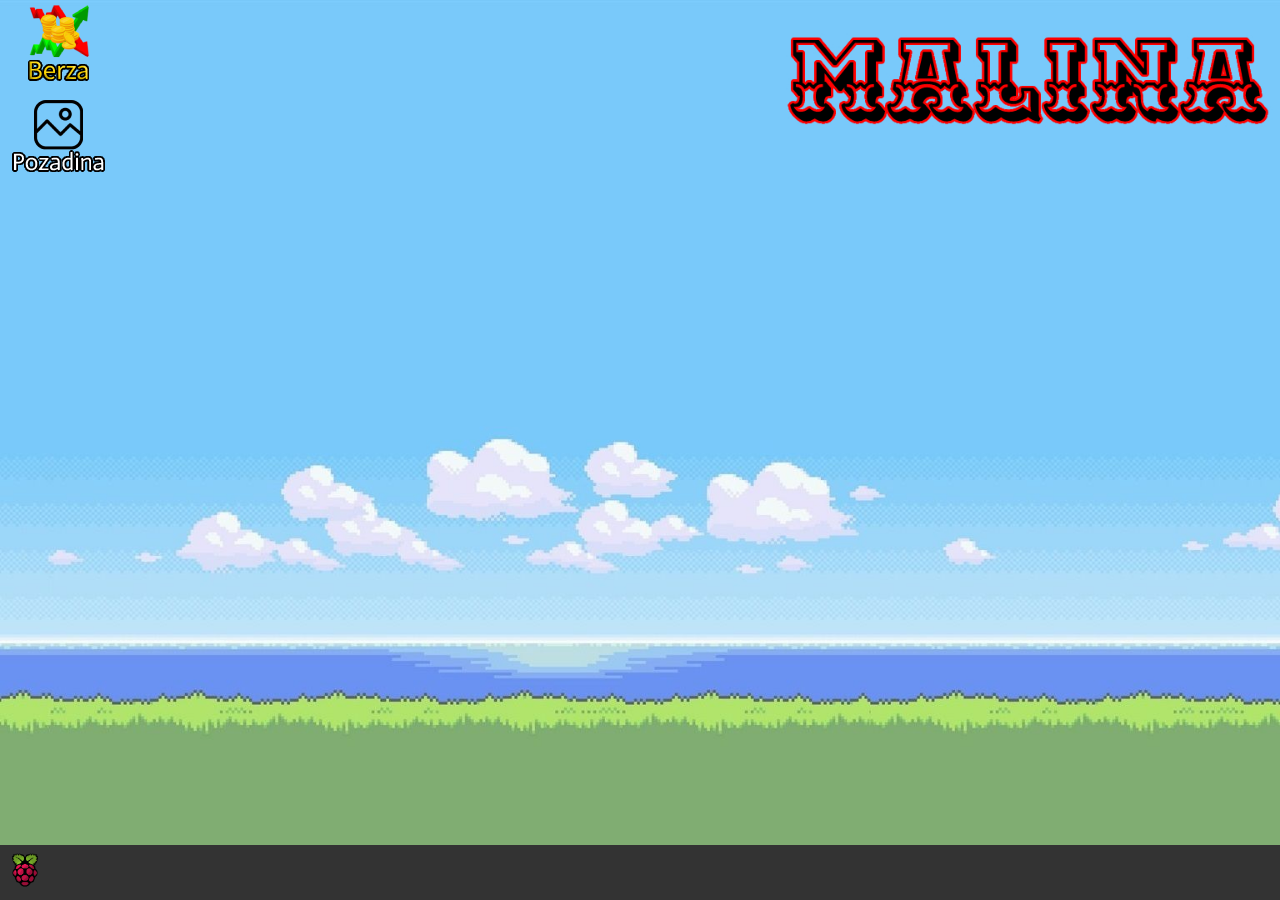
<file: index.html>
<!DOCTYPE html>
<html lang="en">

<head>
  <meta charset="UTF-8">
  <meta http-equiv="X-UA-Compatible" content="IE=edge">
  <meta name="viewport" content="width=device-width, initial-scale=1">
  <title>Meni</title>
  <link rel="stylesheet" href="style.css">
  <link rel="shortcut icon" type="image/x-icon" href="img/malinaos.png">

</head>

<body>

  <div class="background"></div>
  
  <div class="topnav">
    <a class="active"> <img style="opacity: 1;" src="img/malinaos.png" alt="Girl in a jacket" width="40" height="40"></a>
  </div>

  <table>
    <tr>
      <td> <a href="berza.html"><img src="img/ikonicaberza.png"></a> </td>
    </tr>

    <tr>
      <td> <img onclick="promenapozadine()" src="img/ikonicapozadina.png"> </td>
    </tr>
  </table>

  <script src="script.js"></script>

</body>

</html>
</file>
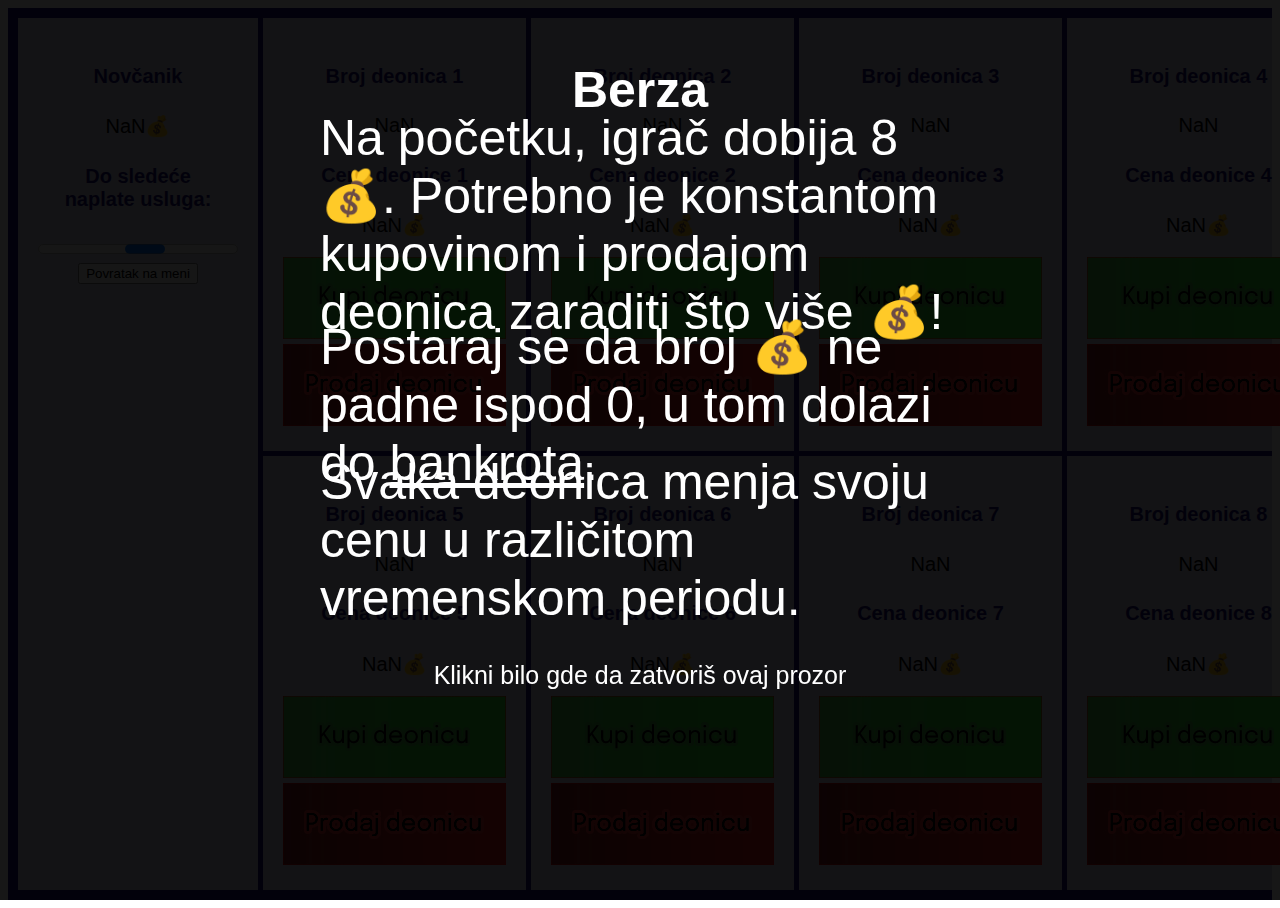
<file: berza.html>
<!DOCTYPE html>
<html lang="en">

<head>
  <meta charset="UTF-8">
  <meta http-equiv="X-UA-Compatible" content="IE=edge">
  <meta name="viewport" content="width=device-width, initial-scale=1.0">
  <title>Berza</title>
  <link rel="stylesheet" href="style1.css">
  <link rel="shortcut icon" type="image/x-icon" href="img/favicon.ico">
</head>

<body>

  <div id="overlay" onclick="off()">
    <div id="text"><b>Berza</b></div>
    <div id="text1">Na početku, igrač dobija 8 &#128176;. Potrebno je konstantom kupovinom i prodajom deonica zaraditi što više &#128176;!</div>
    <div id="text2">Postaraj se da broj &#128176; ne padne ispod 0, u tom dolazi do <u>bankrota</u>.</div>
    <div id="text3">Svaka deonica menja svoju cenu u različitom vremenskom periodu.</div>
    <div id="text4">Klikni bilo gde da zatvoriš ovaj prozor</div>
  </div>

  <div class="grid-container">

    <div class="item1">
      <h4 style="text-align: center;">Broj deonica 1</h4>
      <p style="text-align: center;" id="brdeonica1">0</p>
      <h4 style="text-align: center;">Cena deonice 1</h4>
      <p style="text-align: center;" id="cdeonica1"></p>
      <img id ="slika1" src="img/kupi.jpg"></img>
      <img id ="slika11" src="img/prodaj.jpg"></img>
    </div>

    <div class="item2">
      <h4 style="text-align: center;">Broj deonica 2</h4>
      <p style="text-align: center;" id="brdeonica2">0</p>
      <h4 style="text-align: center;">Cena deonice 2</h4>
      <p style="text-align: center;" id="cdeonica2"></p>
      <img id ="slika2" src="img/kupi.jpg"></img>
      <img id ="slika12" src="img/prodaj.jpg"></img>
    </div>

    <div class="item3">
      <h4 style="text-align: center;">Broj deonica 3</h4>
      <p style="text-align: center;" id="brdeonica3">0</p>
      <h4 style="text-align: center;">Cena deonice 3</h4>
      <p style="text-align: center;" id="cdeonica3"></p>
      <img id ="slika3" src="img/kupi.jpg"></img>
      <img id ="slika13" src="img/prodaj.jpg"></img>
    </div>  

    <div class="item5">
      <h4 style="text-align: center;">Broj deonica 4</h4>
      <p style="text-align: center;" id="brdeonica4">0</p>
      <h4 style="text-align: center;">Cena deonice 4</h4>
      <p style="text-align: center;" id="cdeonica4"></p>
      <img id ="slika4" src="img/kupi.jpg"></img>
      <img id ="slika14" src="img/prodaj.jpg"></img>
    </div>  

    <div class="item4">
      <h4 style="text-align: center;">Novčanik</h4>
      <p style="text-align: center;" id="novcanik"></p>

      <h4>Do sledeće <br>naplate usluga:</h4>
      <progress id="naplataprogress" min = "0" max="100"></progress>

      <br>
      <a href="index.html"> <button>Povratak na meni</button> </a>
    </div>

    <div class="item6">
      <h4 style="text-align: center;">Broj deonica 5</h4>
      <p style="text-align: center;" id="brdeonica5">0</p>
      <h4 style="text-align: center;">Cena deonice 5</h4>
      <p style="text-align: center;" id="cdeonica5"></p>
      <img id ="slika5" src="img/kupi.jpg"></img>
      <img id ="slika15" src="img/prodaj.jpg"></img>
    </div>

    <div class="item7">
      <h4 style="text-align: center;">Broj deonica 6</h4>
      <p style="text-align: center;" id="brdeonica6">0</p>
      <h4 style="text-align: center;">Cena deonice 6</h4>
      <p style="text-align: center;" id="cdeonica6"></p>
      <img id ="slika6" src="img/kupi.jpg"></img>
      <img id ="slika16" src="img/prodaj.jpg"></img>
    </div>

    <div class="item8">
      <h4 style="text-align: center;">Broj deonica 7</h4>
      <p style="text-align: center;" id="brdeonica7">0</p>
      <h4 style="text-align: center;">Cena deonice 7</h4>
      <p style="text-align: center;" id="cdeonica7"></p>
      <img id ="slika7" src="img/kupi.jpg"></img>
      <img id ="slika17" src="img/prodaj.jpg"></img>
    </div>

    <div class="item9">
      <h4 style="text-align: center;">Broj deonica 8</h4>
      <p style="text-align: center;" id="brdeonica8">0</p>
      <h4 style="text-align: center;">Cena deonice 8</h4>
      <p style="text-align: center;" id="cdeonica8"></p>
      <img id ="slika8" src="img/kupi.jpg"></img>
      <img id ="slika18" src="img/prodaj.jpg"></img>
    </div>
</div>

  <script src="script1.js"></script>
</body>

</html>
</file>
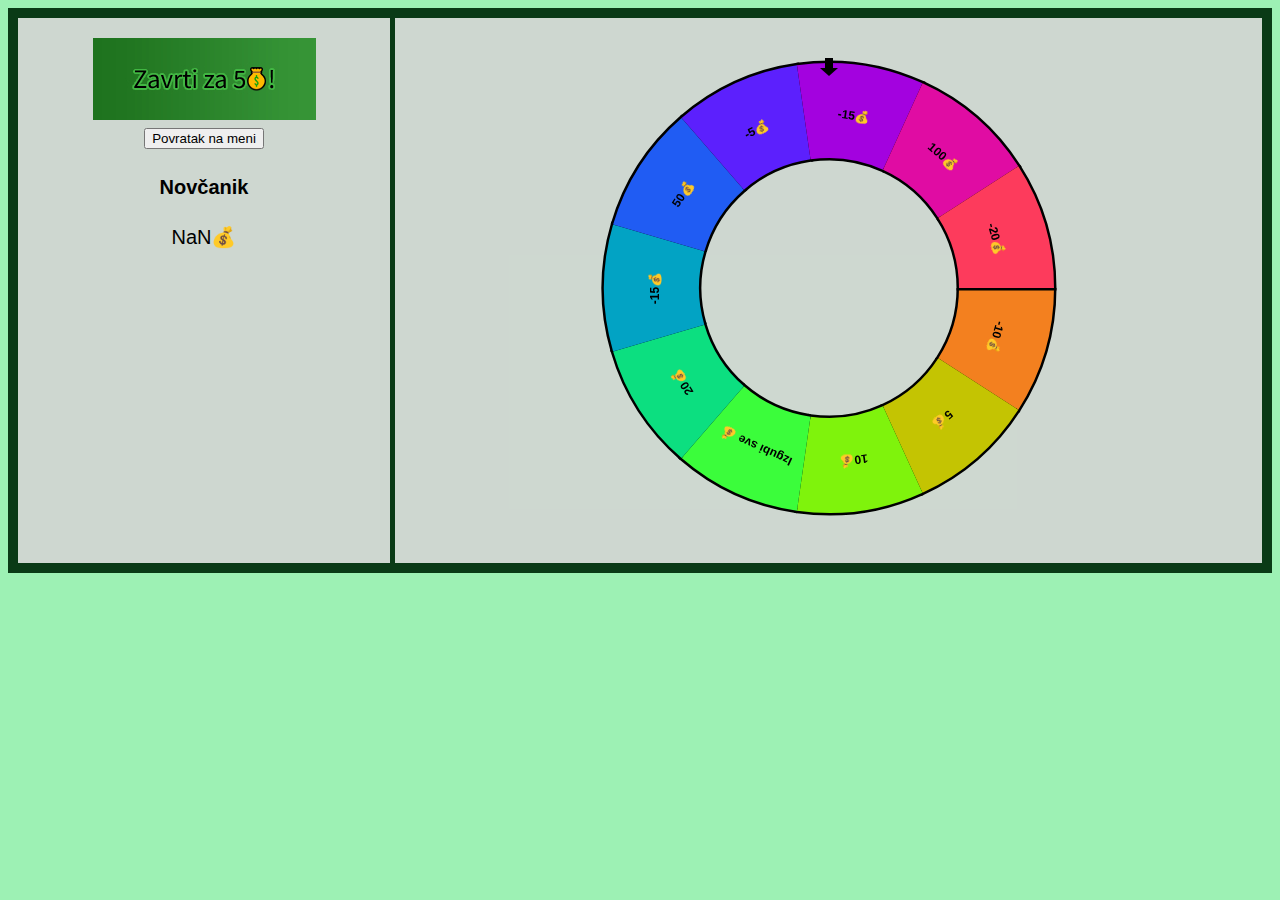
<file: rulet.html>
<!DOCTYPE html>
<html lang="en">
<head>
    <meta charset="UTF-8">
    <meta http-equiv="X-UA-Compatible" content="IE=edge">
    <meta name="viewport" content="width=device-width, initial-scale=1.0">
    <title>Rulet</title>
    <link rel="stylesheet" href="style2.css">
    <link rel="shortcut icon" type="image/x-icon" href="img/rulet ico.png">
</head>
<body style="background-color: #9df1b4;">
  <div class="grid-container">

   <div class="item1">
    <img src="img/zavrti.jpg" id="spin">
    <br>
    <a href="index.html"> <button>Povratak na meni</button> </a>
    <br>
    <h4 style="text-align: center;">Novčanik</h4>
    <p style="text-align: center;" id="novcanik"></p>
   </div>

   <div class="item2">
    <canvas id="canvas" width="500" height="500"></canvas>
   </div>
</div>

    <script src="script2.js"></script>
</body>
</html>
</file>
<file: style.css>
body {
    font-family: Verdana, Geneva, Tahoma, sans-serif;
    margin: 0;
  }
  
  .topnav {
    background-color: #333;
    overflow: hidden;
    position: fixed;
    bottom: 0;
    width: 100%;
  }
  
  .topnav a {
    float: left;
    color: #f2f2f2;
    text-align: center;
    padding: 5px;
    text-decoration: none;
    font-size: 20px;
  }

  img:hover{
    opacity: 0.7;
  }
  
  body {
    background-image: url('img/pozadina1.jpg');
    background-repeat: no-repeat;
    background-attachment: fixed;
    background-size: cover;
  }
</file>
<file: style1.css>
h4 {
    color: rgb(27, 17, 122);
    font-size: 20px;
  }

  #overlay {
    position: fixed;
    display: block;
    width: 100%;
    height: 100%;
    top: 0;
    left: 0;
    right: 0;
    bottom: 0;
    background-color: rgba(0, 0, 0, 0.911);
    z-index: 2;
    cursor: pointer;
  }
  
  #text{
    position: absolute;
    display: block;
    top: 10%;
    left: 50%;
    font-size: 50px;
    color: white;
    transform: translate(-50%,-50%);
    -ms-transform: translate(-50%,-50%);
  }
  
  #text1{
    position: absolute;
    display: block;
    top: 25%;
    left: 50%;
    font-size: 50px;
    color: white;
    transform: translate(-50%,-50%);
    -ms-transform: translate(-50%,-50%);
  }
  
  #text2{
    position: absolute;
    display: block;
    top: 45%;
    left: 50%;
    font-size: 50px;
    color: white;
    transform: translate(-50%,-50%);
    -ms-transform: translate(-50%,-50%);
  }
  
  #text3{
    position: absolute;
    display: block;
    top: 60%;
    left: 50%;
    font-size: 50px;
    color: white;
    transform: translate(-50%,-50%);
    -ms-transform: translate(-50%,-50%);
  }
  
  #text4{
    position: absolute;
    display: block;
    top: 75%;
    left: 50%;
    font-size: 25px;
    color: white;
    transform: translate(-50%,-50%);
    -ms-transform: translate(-50%,-50%);
  }
  
  .item4 { grid-area: novcanik;}
  
  .item1 { grid-area: deonica1; }
  .item2 { grid-area: deonica2 }
  .item3 { grid-area: deonica3; }
  .item5 { grid-area: deonica4;}
  
  .item6 {grid-area: deonica5;}
  .item7 {grid-area: deonica6;}
  .item8 {grid-area: deonica7;}
  .item9 {grid-area: deonica8;}
  
  .grid-container {
    display: grid;
    grid-template-areas:
      'novcanik deonica1 deonica2 deonica3 deonica4'
      'novcanik deonica5 deonica6 deonica7 deonica8'
      ;
    gap: 5px;
    background-color: rgb(27, 17, 122);
    padding: 10px;
    }
  
  .grid-container > div {
  background-color: rgba(255, 255, 255, 0.8);
  text-align: center;
  padding: 20px;
  font-size: 20px;
  }

  body {
    font-family: Verdana, Geneva, Tahoma, sans-serif;
  }
</file>
<file: style2.css>
body {
    font-family: Verdana, Geneva, Tahoma, sans-serif;
  }

  .item1 { grid-area: novcanik;}
  .item2 { grid-area: rulet;}

.grid-container {
    display: grid;
    grid-template-areas:
    'novcanik rulet rulet rulet'
      ;
    gap: 5px;
    background-color: rgb(10, 58, 22);
    padding: 10px;
    }
  
.grid-container > div {
  background-color: rgba(255, 255, 255, 0.8);
  text-align: center;
  padding: 20px;
  font-size: 20px;
  }
</file>
